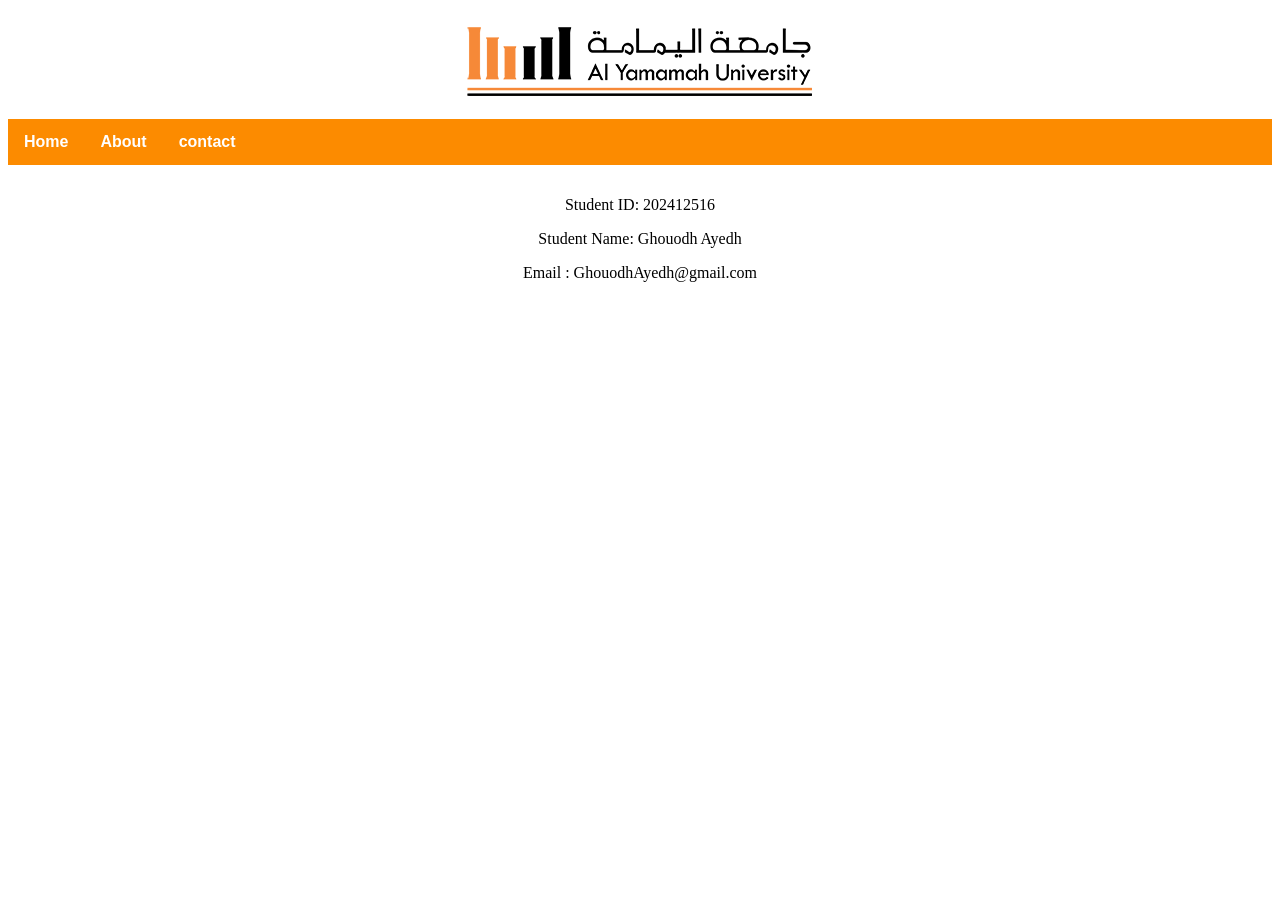
<file: index.html>
<!DOCTYPE html>
<html lang="en">
<head>
    <link rel="stylesheet" href="mysheet (1).css">
    <mata charset="UTF-8">
    <meta name="viewport" content="width=device-width, initial-scale=1.0">
    <title>YU Website</title>
</head>

<body>
    <div class = "header">
    <img src="yulogo.png" alt="yu logo ">    </div>


    <div class="nav_menu">
  
    <a class="active" href="index.html">Home</a>
    <a href="AboutMe.html">About</a>
    <a href="contactMe.html">contact</a>
  
</div>

    
   <div class ="footer">
    <p> Student ID: 202412516</p>
    <p> Student Name: Ghouodh Ayedh </p>
    <p> Email : GhouodhAyedh@gmail.com</p>
</body>
</html>
</file>
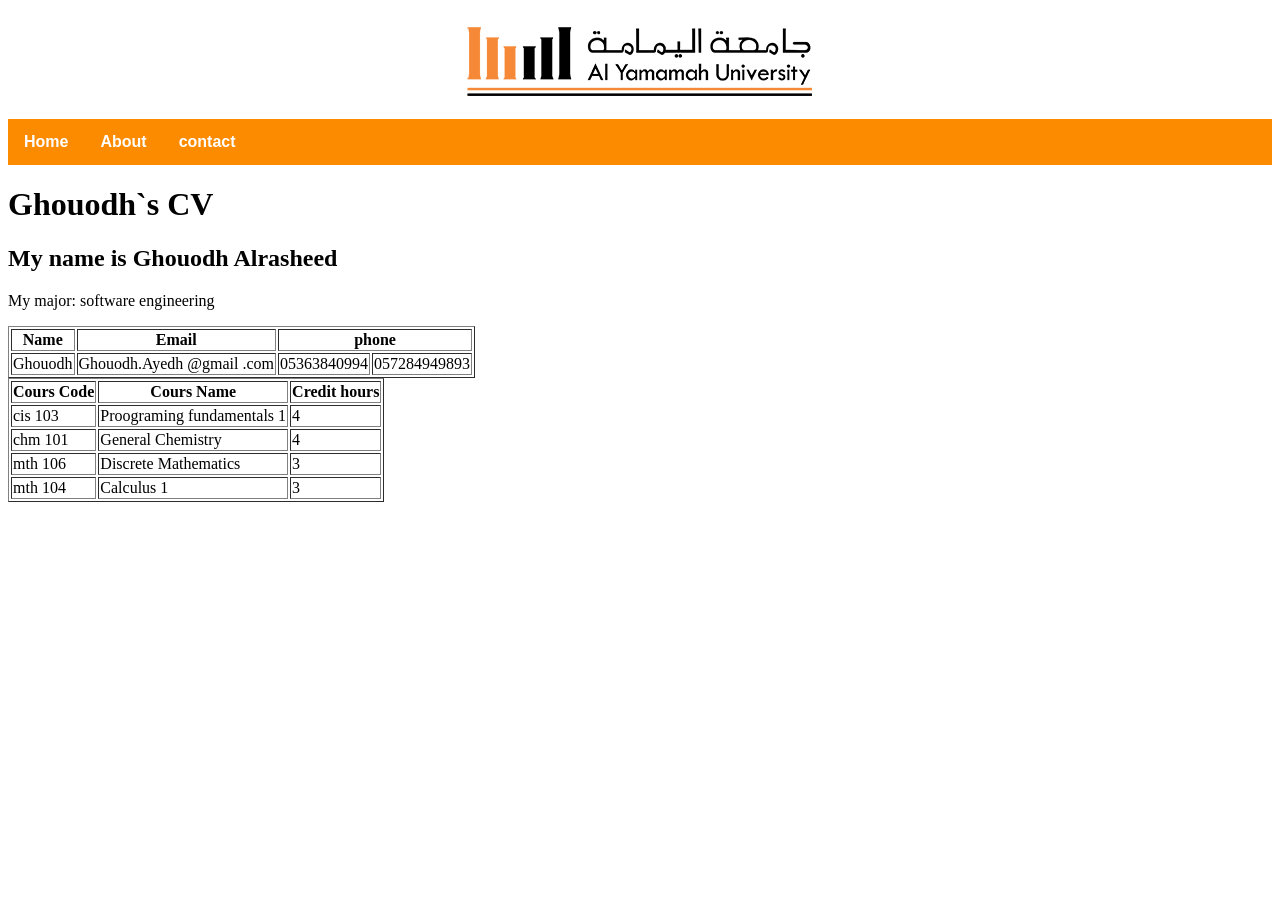
<file: AboutMe.html>
<!DOCTYPE html>
<html lang="en">
<head>
    <link rel="stylesheet" href="mysheet (1).css">
    <meta charset="UTF-8">
   
    <title>Ghouodh`s cv</title>
</head>
<body>
    <div class = "header">
    <img src="yulogo.png" alt="yu logo ">    </div>


    <div class="nav_menu">
  
    <a class="active" href="index.html">Home</a>
    <a href="AboutMe.html">About</a>
    <a href="contactMe.html">contact</a>
  
</div>
 <h1>  Ghouodh`s CV </h1>
    <h2> My name is Ghouodh Alrasheed</h2>
    <p>My major: software engineering</p>
        <table border ="1">
 <tr>
    <th> Name </th>
     <th> Email </th>
      <th colspan ="2"> phone  </th>
 </tr>
     <tr>
        <td> Ghouodh </td>
        <td> Ghouodh.Ayedh @gmail .com </td>
        <td> 05363840994</td>
        <td> 057284949893</td>
     </tr>
    </table>
    <table border ="1">
        <tr>
            <th> Cours Code </th>
            <th> Cours Name </th>
            <th> Credit hours </th>
        </tr>
    <tr>
      <td> cis 103 </td>
      <td> Proograming fundamentals 1 </td>
      <td> 4 </td>
     </tr>

      <td> chm 101  </td>
      <td> General Chemistry  </td>
       <td> 4 </td>
<tr>
      <td> mth 106 </td>
    <td> Discrete Mathematics  </td>
     <td> 3 </td>
</tr>
     <tr>

      <td>  mth 104 </td>
      <td>  Calculus 1</td>
      <td> 3  </td>

     </tr>
    </table>

   
    
    
</body>
</html>
</file>
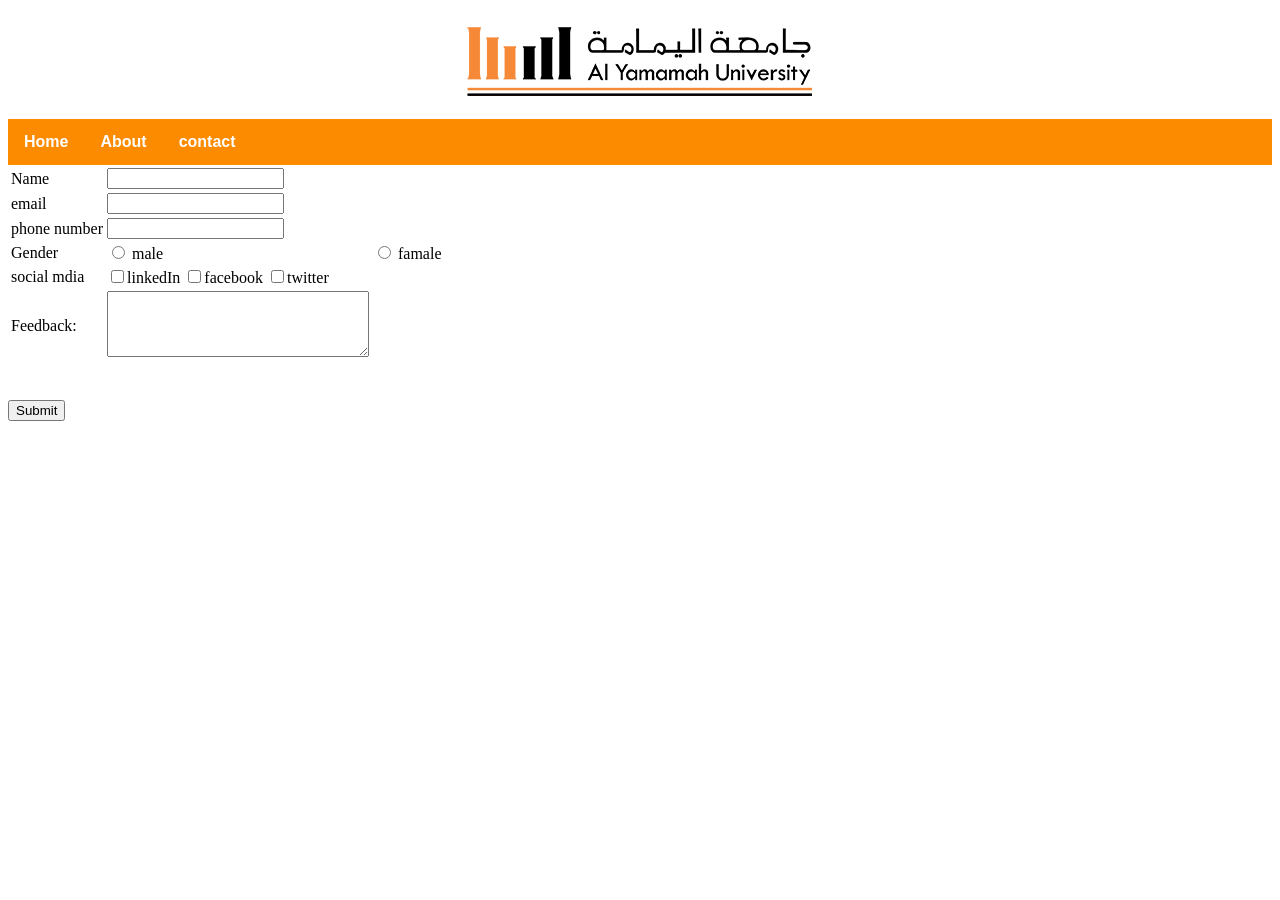
<file: contactMe.html>
<!DOCTYPE html>
<html lang="en">
<head>
    <meta charset="UTF-8">
    <meta name="viewport" content="width=device-width, initial-scale=1.0">
    <title>Document</title>
        <link rel="stylesheet" href="mysheet (1).css">
</head>
<body>
     <div class = "header">
    <img src="yulogo.png" alt="yu logo ">    </div>


    <div class="nav_menu">
  
    <a class="active" href="index.html">Home</a>
    <a href="AboutMe.html">About</a>
    <a href="contactMe.html">contact</a>
  
</div>
<form action = "action.php"> 
<table>
    <tr>
        <td> Name </td>
        <td> <input type="text" name=" " id="" > </td>
    </tr>
    <tr>
        <td> email  </td>
        <td> <input type="email" name=" " id="" > </td>
    </tr>
    <tr>
        <td> phone number </td>
        <td> <input type="number" name=" " id="" > </td>
    </tr>
    <tr>
        <td> Gender </td>
        <td> <input type="radio" name=" " id="gender" > male</td>
        <td> <input type="radio" name=" " id="gender" > famale</td>
    </tr>
     <tr>
        <td> social mdia </td>
        <td> <input type="checkbox" name="social_media" value="linkedIn">linkedIn
         <input type="checkbox" name="social_media" value="facebook">facebook
         <input type="checkbox" name="social_media" value="twitter">twitter</td>
    </tr>
    <tr>
    <td>Feedback: </td>
    <td><textarea name="" rows="4" cols="30"></textarea></td>
    </tr>
</table>
</select><br></br>
<tr><td><input type="submit"></td></tr>
</form>
</body>
</html>
</file>
<file: mysheet (1).css>
/* CSS property for header section */
.header {
    background-color: white;
    padding: 15px;
    text-align: center;
}

.nav_menu {
    overflow: hidden;
    background-color: rgb(252, 139, 0);
}

.nav_menu a {
    float: left;
    font-family: Arial, Helvetica, sans-serif;
    display: block;
    color: white;
    font-weight: bold;
    text-align: center;
    padding: 14px 16px;
    text-decoration: none;
}

.nav_menu a:hover {
    background-color: wheat;
    color: orange;
}

.footer {
    background-color: white;
    padding: 15px;
    text-align: center;
}
</file>
